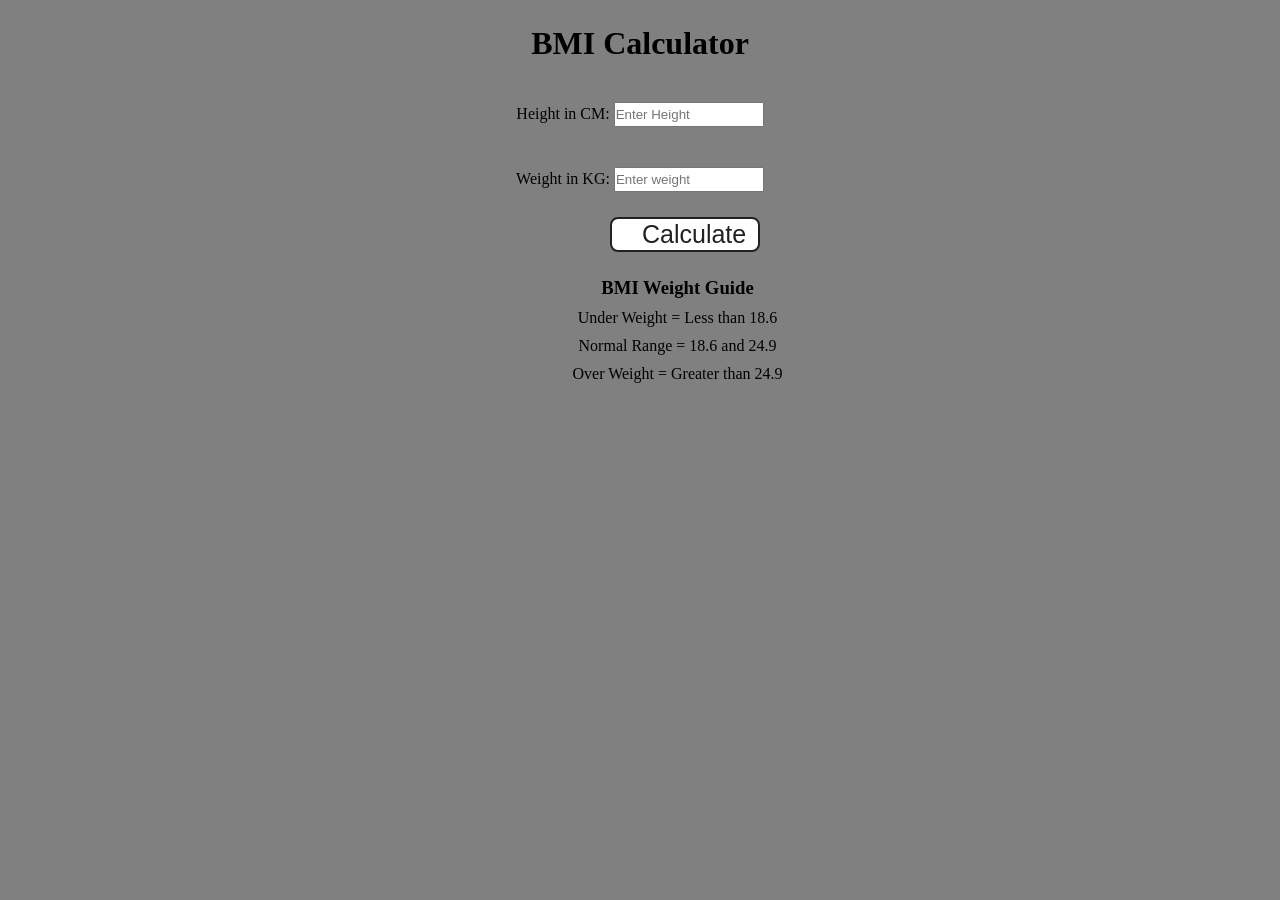
<file: projects/BMI calculator/index.html>
<!DOCTYPE html>
<html lang="en">
<head>
    <meta charset="UTF-8">
    <meta name="viewport" content="width=device-width, initial-scale=1.0">
    <link rel="stylesheet" href="style.css">
    <title>BMI Calculator</title>
</head>
<body>
    <div class="container">
        <h1>BMI Calculator</h1>
        <form>
            <p><label>Height in CM:</label>
            <input type="text" id="height" placeholder="Enter Height">
            </p>
            <p><label>Weight in KG:</label>
            <input type="text" id="weight" placeholder="Enter weight">
            </p>
            <button>Calculate</button>
            <div id="results"></div>
            <div id="weight-guide">
                <h3>BMI Weight Guide</h3>
                <p>Under Weight = Less than 18.6</p>
                <p>Normal Range = 18.6 and 24.9</p>
                <p>Over Weight = Greater than 24.9</p>
            </div>
        </form>

    </div>
</body>
<script src="script.js"></script>
</html>
</file>
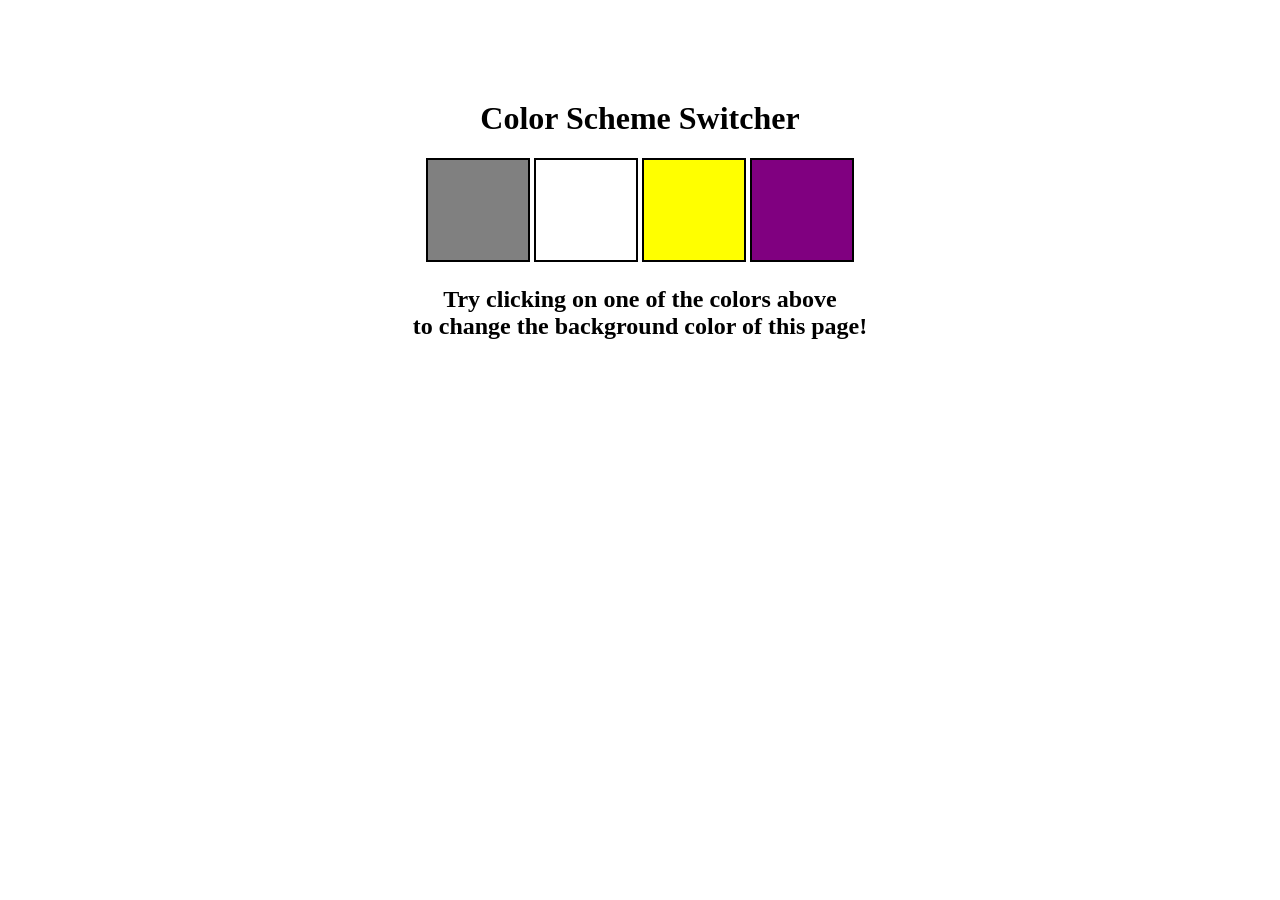
<file: projects/change color on click button/index.html>
<!DOCTYPE html>
<html lang="en">
<head>
    <meta charset="UTF-8">
    <meta name="viewport" content="width=device-width, initial-scale=1.0">
    <link rel="stylesheet" href="style.css">
    <title>Javascript Background Color Switcher</title>
</head>
<body>
    <div class="canvas">
        <h1>Color Scheme Switcher</h1>
        <span class="button" id="grey"></span>
        <span class="button" id="white"></span>
        <span class="button" id="yellow"></span>
        <span class="button" id="purple"></span>
        <h2>
            Try clicking on one of the colors above
            <span>to change the background color of this page!</span>
        </h2>

    </div>
  <script src="script.js"></script>

    
</body>
</html>
</file>
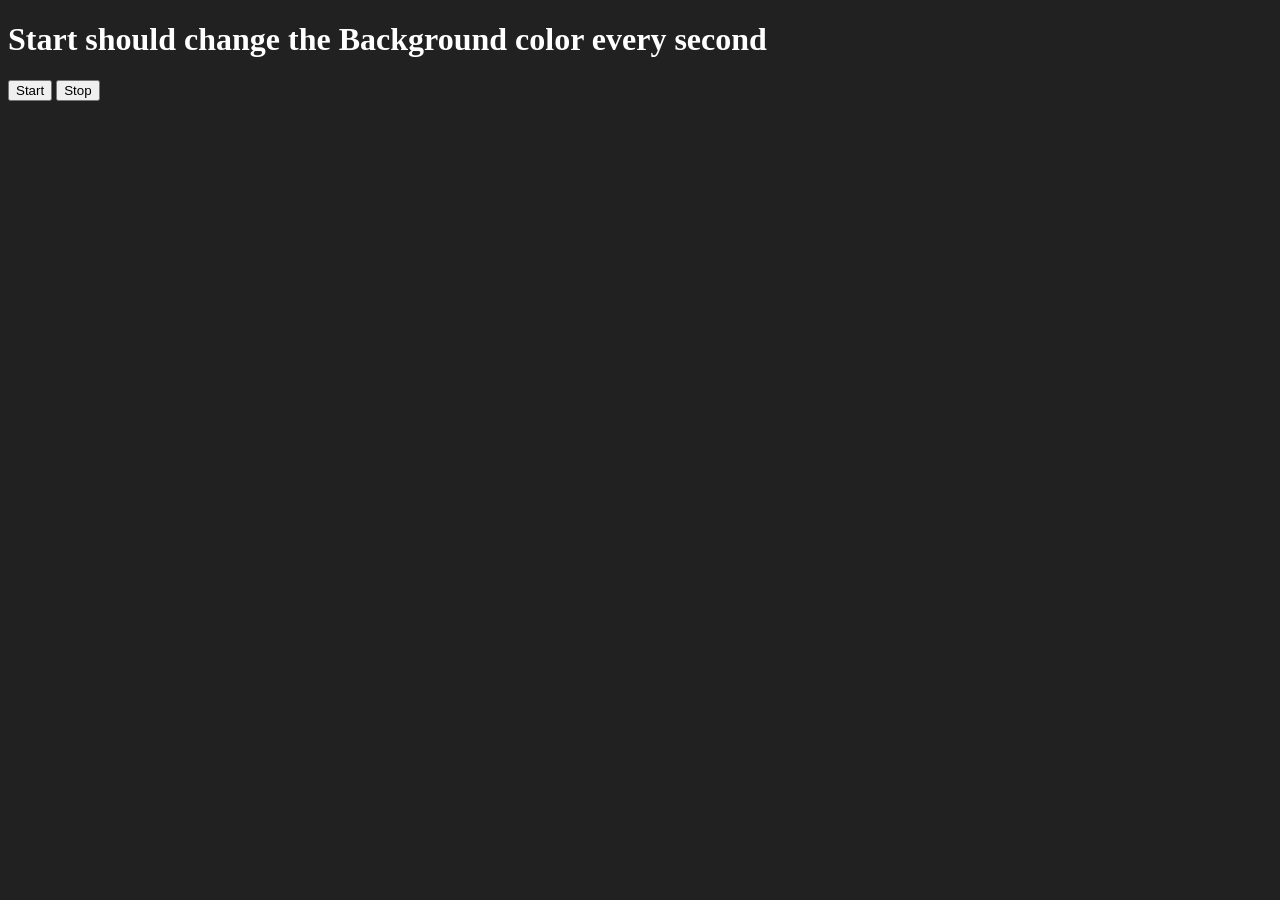
<file: projects/change Color randomly/index.html>
<!DOCTYPE html>
<html lang="en">
<head>
    <meta charset="UTF-8">
    <meta name="viewport" content="width=device-width, initial-scale=1.0">
    <title>Changing color randomly</title>
</head>
<body style="background-color: #212121; color: #fff">
    <h1>Start should change the Background color every second</h1>
    <button id="start">Start</button>
    <button id="stop">Stop</button>
    
</body>
<script src="script.js"></script>
</html>
</file>
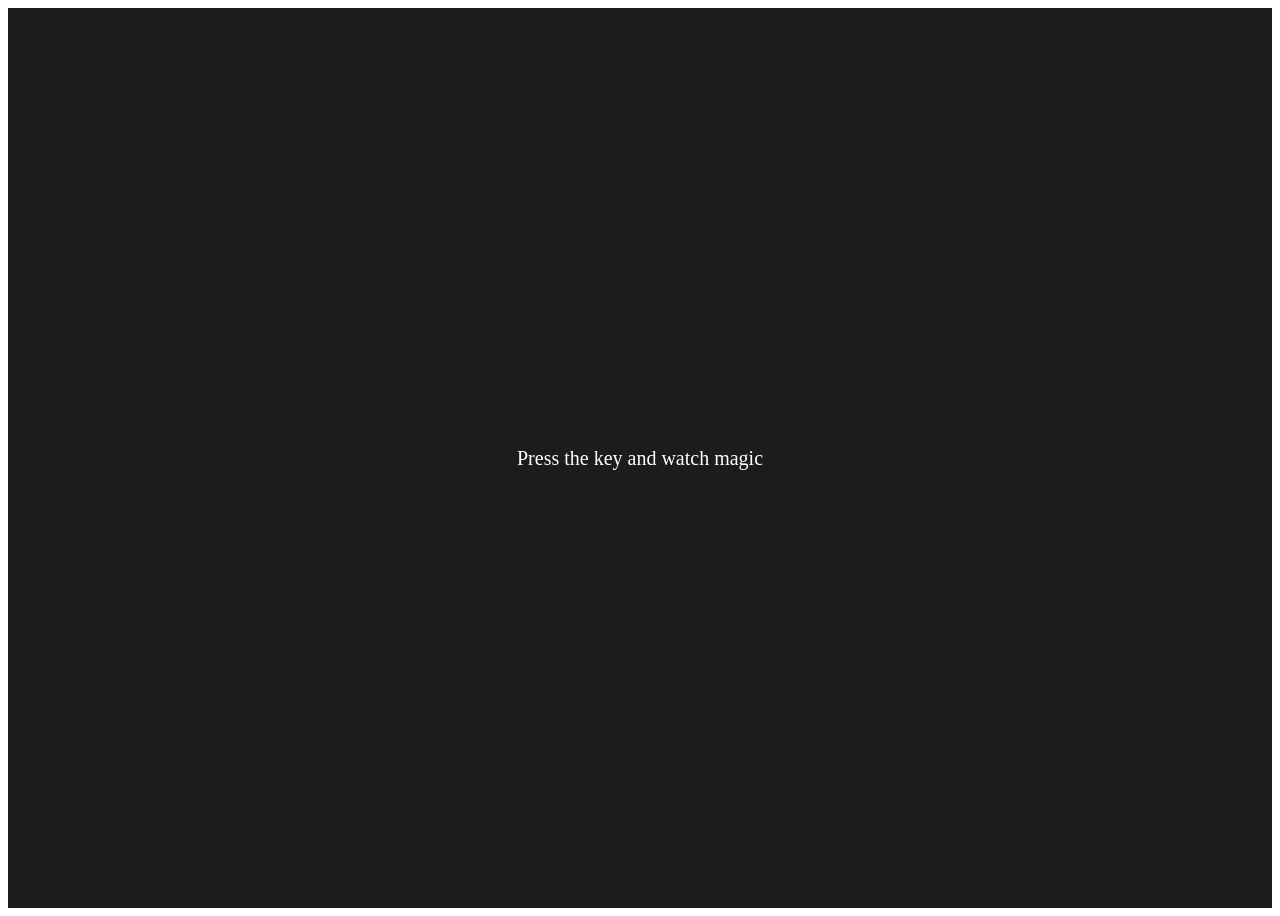
<file: projects/detect Key /index.html>
<!DOCTYPE html>
<html lang="en">
<head>
    <meta charset="UTF-8">
    <meta name="viewport" content="width=device-width, initial-scale=1.0">
    <title>Detects Key</title>
<style>
    .project{
        background-color : #1c1c1c;
        height : 100vh;
        text-align: center;
        justify-content : center;
        align-items : center;
        display : flex;
        color : #ffffff;
        font-size : 20px;
    }

    table,th,td{
        border : 1px solid #e7e7e7;
        padding : 5px;
    }

    .color{
        color : aliceblue;
        display : flex;
        flex-direction : row;
    }
</style>
</head>

<body>
    <div class="project">
        <div id="insert">
            <div class="key">Press the key and watch magic</div>
        </div>
    </div>
    
</body>
<script src="script.js"></script>
</html>
</file>
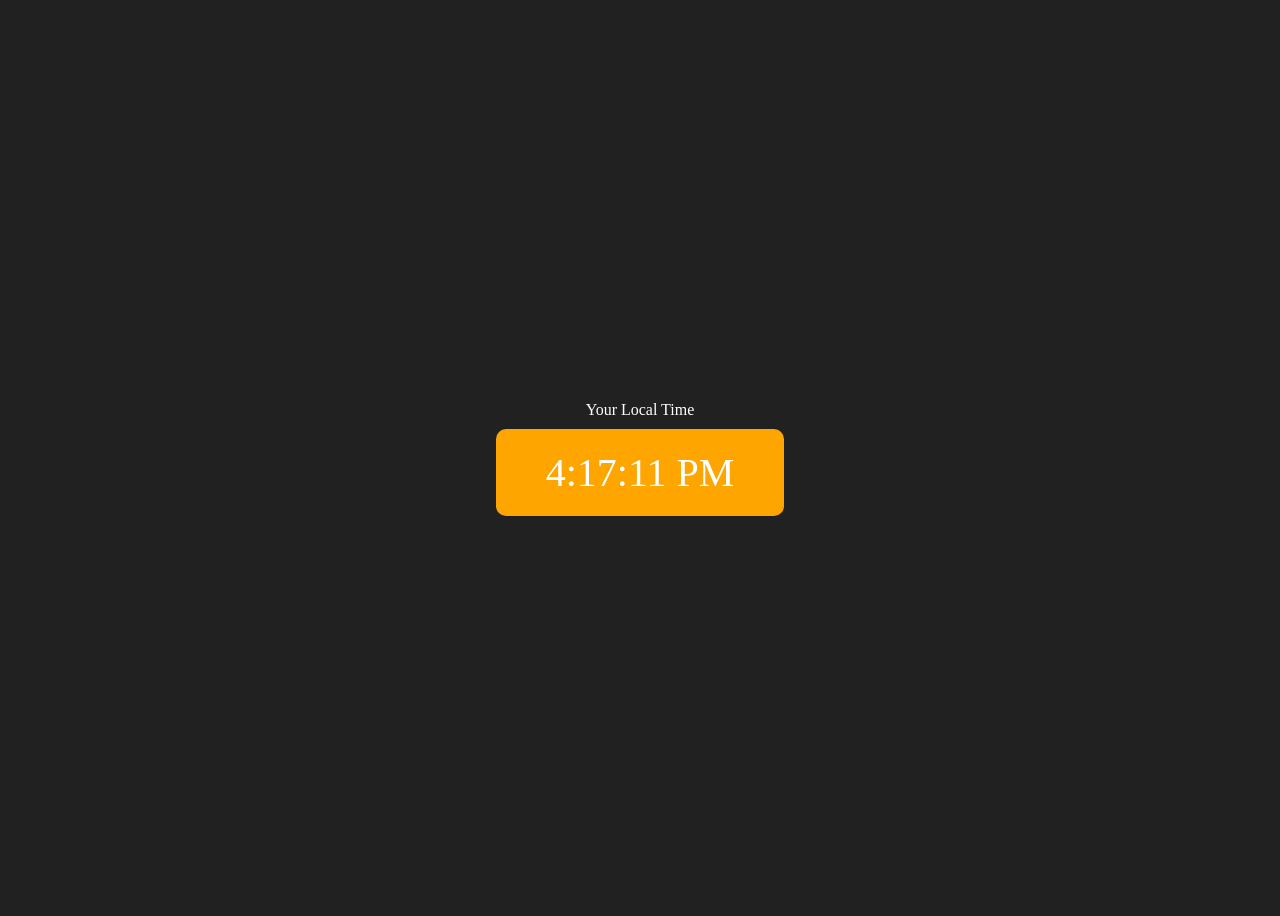
<file: projects/Digital clock/index.html>
<!DOCTYPE html>
<html lang="en">
<head>
    <meta charset="UTF-8">
    <meta name="viewport" content="width=device-width, initial-scale=1.0">
    <link rel="stylesheet" href="style.css">
    <title>Digital Clock</title>
</head>
<body>
    <div class="Center">
        <div id="banner"><span>Your Local Time</span></div>
        <div id="clock"></div>
    </div>
    <script src="script.js"></script>
</body>
</html>
</file>
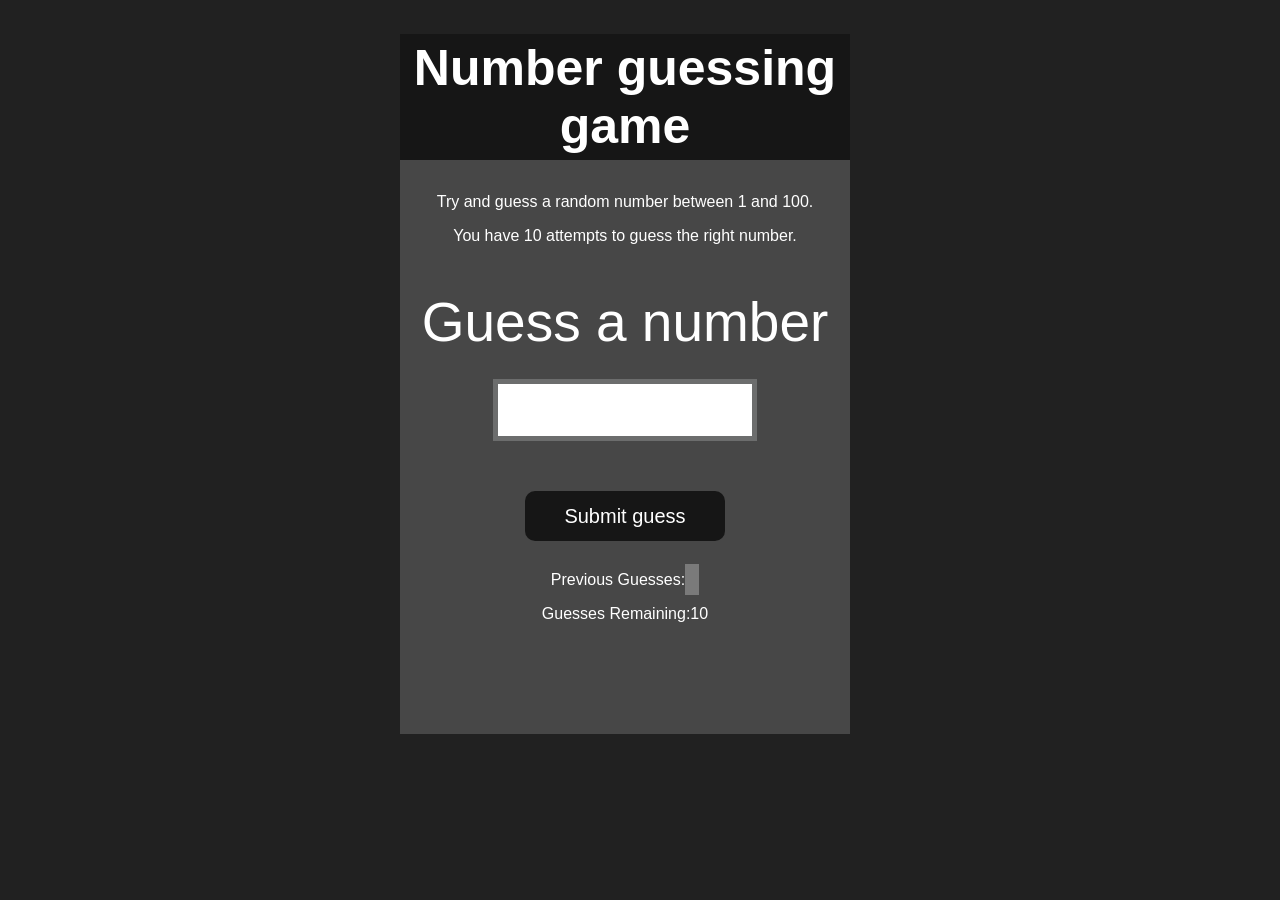
<file: projects/Guess the Number/index.html>
<!DOCTYPE html>
<html lang="en">
<head>
    <meta charset="UTF-8">
    <meta name="viewport" content="width=device-width, initial-scale=1.0">
    <link rel="stylesheet" href="style.css">
    <title>Guess the Number</title>
</head>
<body>
    <div id="wrapper">
        <h1>Number guessing game</h1>
        <p>Try and guess a random number between 1 and 100.</p>
        <p>You have 10 attempts to guess the right number.</p>
        <br>
        <form class="form">
            <label for="guessField" id="guess">Guess a number</label>
            <input type="text" id="guessField" class="guessField">
            <input type="submit" id="subt" value="Submit guess" class="guessSubmit">
        </form>

        <div class="resultParas">
            <p>Previous Guesses:<span class="guesses"></span></p>
            <p>Guesses Remaining:<span class="lastresult">10</span></p>
            <p class="lowOrHi"></p>
        </div>
    </div>
    <script src="script.js"></script>
</body>
</html>
</file>
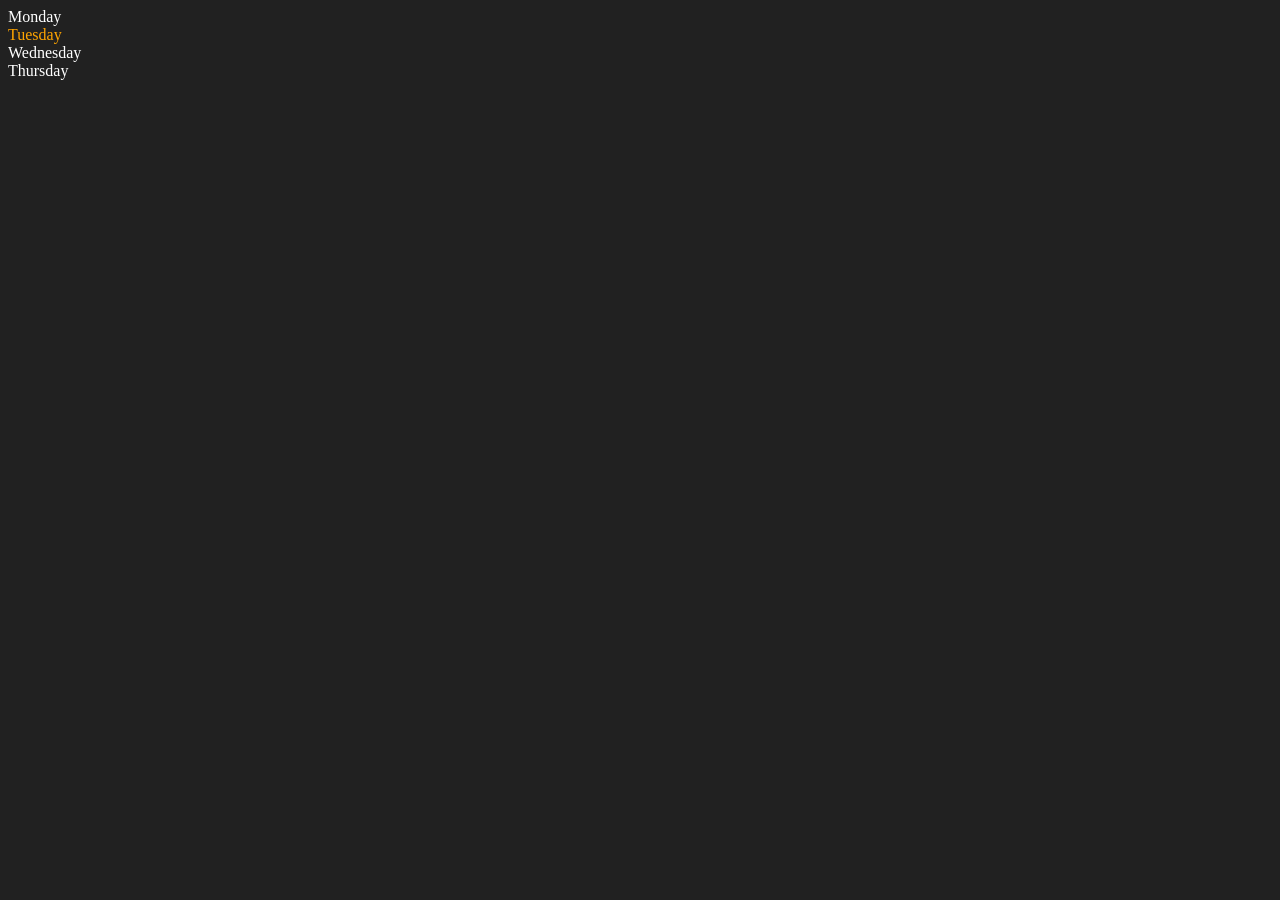
<file: 06_dom/2.html>
<!DOCTYPE html>
<html lang="en">
<head>
    <meta charset="UTF-8">
    <meta name="viewport" content="width=device-width, initial-scale=1.0">
    <title>DOM</title>
</head>
<body style="background-color: #212121; color:#fff;">
    <div class="parent">
        <!--this is comment-->
        <div class="day">Monday</div>
        <div class="day">Tuesday</div>
        <div class="day">Wednesday</div>
        <div class="day">Thursday</div>
    </div>
</body>
<script>
    const parent=document.querySelector('.parent')
   // console.log(parent);
   // console.log(parent.children);
   // console.log(parent.children[1].innerHTML);

    for (let i = 0; i < parent.children.length; i++) {
        console.log(parent.children[i].innerHTML);
        
    }
    parent.children[1].style.color = 'orange';
    // console.log(parent.firstElementChild);
    // console.log(parent.lastElementChild);
    const dayOne=document.querySelector('.day')
    console.log(dayOne);
    console.log(dayOne.parentElement)
    console.log(dayOne.nextElementSibling)

    console.log("NODES: ",parent.childNodes);
    

</script>
</html>
</file>
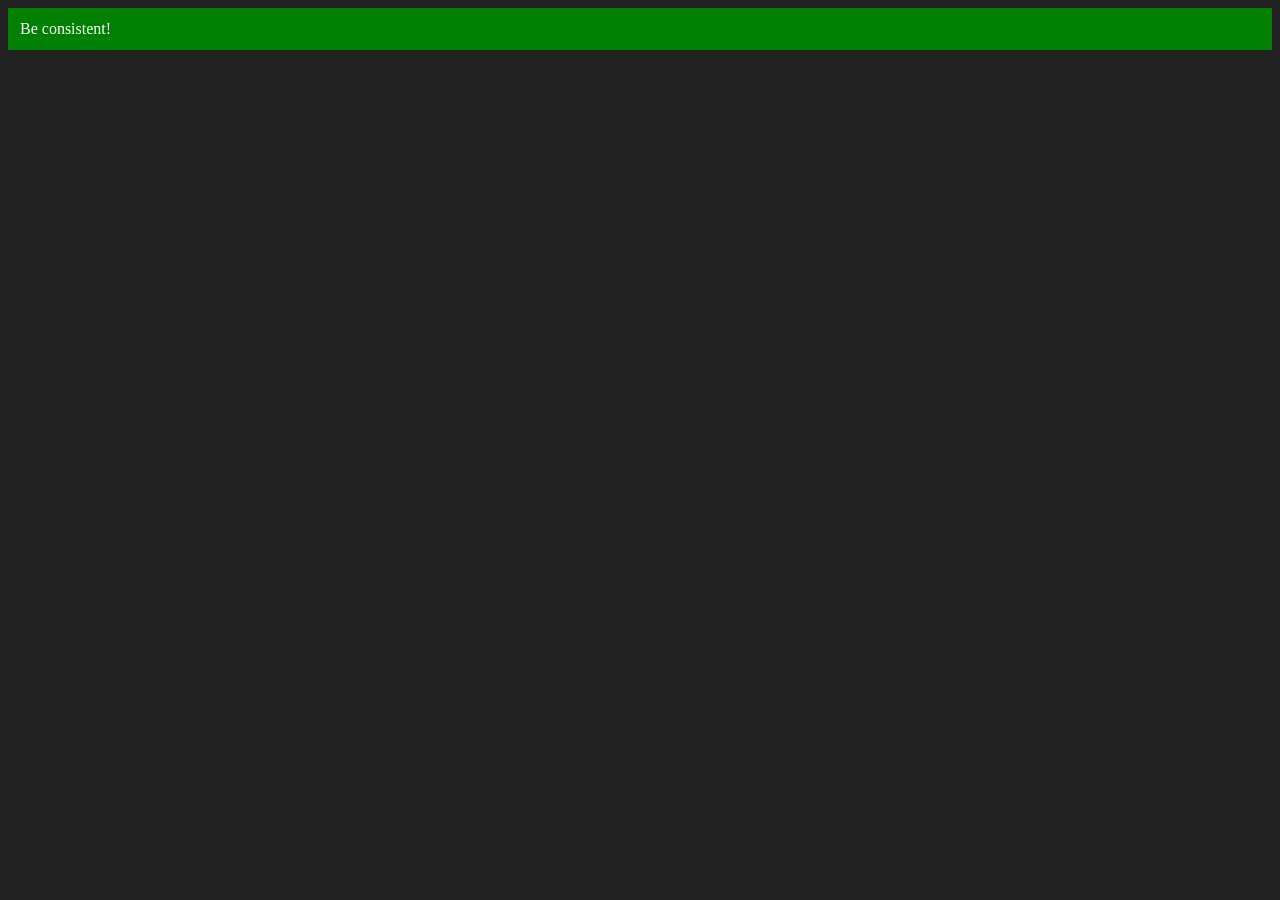
<file: 06_dom/3.html>
<!DOCTYPE html>
<html lang="en">
<head>
    <meta charset="UTF-8">
    <meta name="viewport" content="width=device-width, initial-scale=1.0">
    <title>DOM</title>
</head>
<body style="background-color: #212121; color:#fff">
    
</body>
<script>
    const div=document.createElement('div')
    console.log(div);
    div.className="main";
    div.id=Math.floor(Math.random()*10)+1;
    div.setAttribute("title","generated title")
    div.style.backgroundColor="green";
    div.style.padding="12px";
    //div.innerText="Be consistent!"
    const addText=document.createTextNode("Be consistent!")
    div.appendChild(addText)
    document.body.appendChild(div)
</script>
</html>
</file>
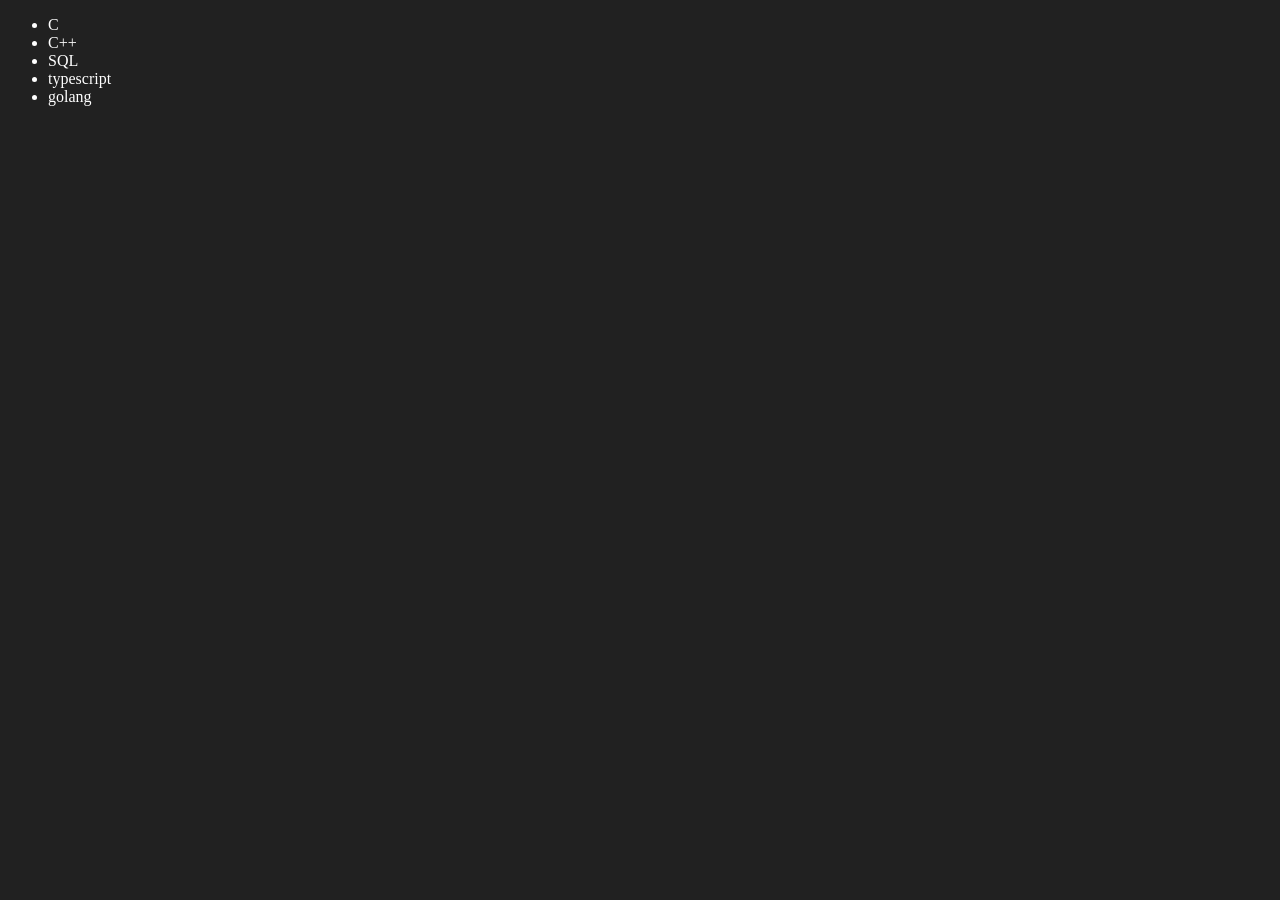
<file: 06_dom/4.html>
<!DOCTYPE html>
<html lang="en">
<head>
    <meta charset="UTF-8">
    <meta name="viewport" content="width=device-width, initial-scale=1.0">
    <title>DOM</title>
</head>
<body style="background-color: #212121; color:#fff">
    <ul class="language">
        <li>Javascript</li>
        <li>C++</li>
    </ul>
</body>

<script>
    function addLanguage(langName){
        const li=document.createElement('li');
        li.innerHTML=`${langName}`
        document.querySelector('.language').appendChild(li)
    }
    addLanguage("python")
    addLanguage("typescript")

    //optimized way
    function addOptiLang(langName){
       const li= document.createElement('li')
       li.appendChild(document.createTextNode(langName))
       document.querySelector(".language").appendChild(li);
    }
    addOptiLang('golang')
    addOptiLang('ruby')


    //Edit
    const secondLang=document.querySelector('li:nth-child(3)')
    const newli=document.createElement('li')
    newli.appendChild(document.createTextNode('SQL'));
    secondLang.replaceWith(newli)

    //edit
    const firstLang=document.querySelector('li:first-child')
    firstLang.outerHTML='<li>C</li>'
   
    //remove
    const lastlang=document.querySelector('li:last-child')
    lastlang.remove();



</script>
</html>
</file>
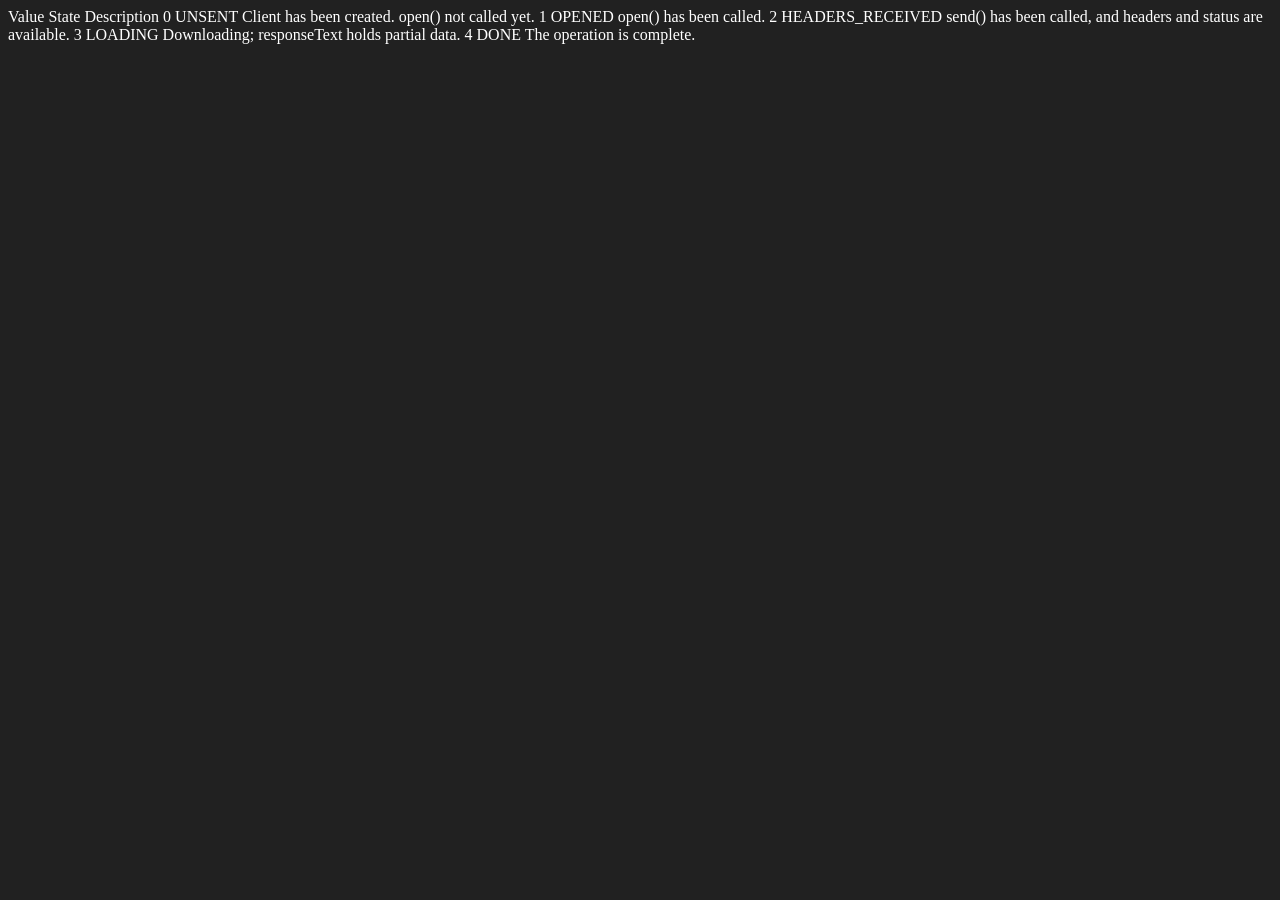
<file: 08_advance/apiRequest.html>
<!DOCTYPE html>
<html lang="en">
<head>
    <meta charset="UTF-8">
    <meta name="viewport" content="width=device-width, initial-scale=1.0">
    <title>API</title>
</head>
<body style="background-color: #212121; color:#ffffff">
    Value	State	Description
0	UNSENT	Client has been created. open() not called yet.
1	OPENED	open() has been called.
2	HEADERS_RECEIVED	send() has been called, and headers and status are available.
3	LOADING	Downloading; responseText holds partial data.
4	DONE	The operation is complete.

    
</body>
<script>
    const url = 'https://api.github.com/users';
    const xhr= new XMLHttpRequest();
    xhr.open('GET',url);
    xhr.onreadystatechange = function(){
        console.log(xhr.readyState);
        if(xhr.readyState === 4)
    {
        const data =JSON.parse(this.responseText);
        console.log(data);
        console.log(data[0]);
    }
    }
    xhr.send();

</script>
</html>
</file>
<file: projects/BMI calculator/style.css>
* {
    margin: 0;
    padding: 0;
    box-sizing: border-box;
}
html,body{
    padding:0;
    margin:0;
    text-align:center;
    box-sizing: border-box;
    
}
.container{
    width: 100%;
    min-height: 100vh;
    background-color:gray;
    
}

#height,#weight
{
    width:150px;
    height:25px;
    margin-top:30px;
}

#weight-guide{
    margin-left : 75px;
    margin-top :25px;
    
}

#results{
    font-size: 35px;
    margin-left: 90px;
    margin-top: 20px;
    color: rgb(241,241,241);
}

button{
    width: 150px;
    height: 35px;
    margin-left:90px;
    margin-top:25px;
    background-color: #fff;
    padding: 1px 30px;
    border-radius: 8px;
    color: #212121;
    text-decoration: none;
    border: 2px solid #212121;
    font-size:25px;
}

h1{
   
    padding-top: 25px;
}

p{
    margin-top:10px;
    
}
</file>
<file: projects/change color on click button/style.css>
html{
    margin:0;
}

span{
    display:block;
}
.canvas{
    margin:100px auto 100px;
    width:80%;
    text-align:center;
}

.button{
    width: 100px;
    height: 100px;
    border: solid black 2px;
    display: inline-block;
}
#grey{
    background:grey;
}

#white{
    background:white;
}
#blue{
    background:blue;
}
#yellow{
    background:yellow;
}
#purple{
    background:purple;
}
</file>
<file: projects/Digital clock/style.css>
body{
    background-color: #212121;
    color:#fff;
}

.Center{
    display:flex;
    height:100vh;
    justify-content: center;
    align-items: center;
    flex-direction: column;
}

#clock{
    font-size: 40px;
    background-color: orange;
    padding: 20px 50px;
    margin-top: 10px;
    border-radius: 10px;
}
</file>
<file: projects/Guess the Number/style.css>
html{
    font-family: sans-serif;
}

body{
    width: 300px;
    max-width: 750px;
    min-width: 480px;
    margin: 0 auto;
    background-color: #212121;
}

.lastResult{
    color:white;
    padding: 7px;
}

.guesses{
    color: white;
    padding: 7px;
}

button{
    background-color: #141414;
    color:#fff;
    width: 250px;
    height: 50px;
    border-radius: 25px;
    font-size: 30px;
    border-style: none;
    margin-top: 30px;
}

#subt{
    background-color:#161616;
    color:#ffffff;
    width: 200px;
    height: 50px;
    border-radius: 10px;
    font-size: 20px;
    border-style: none;
    margin-top: 50px;
    margin-bottom:20px;
}

#guessField{
    color:black;
    width: 250px;
    height: 50px;
    font-size: 30px;
    border-style:none;
    margin-top: 25px;
    border:5px solid #6c6d6d;
    text-align:center;
}

#guess{
    font-size: 55px;
    margin-top:120px;
    color:#fff;
}

.guesses{
    background-color:#7a7a7a;
}

#wrapper{
    box-sizing: border-box;
    text-align:center;
    width:450px;
    height:700px;
    background-color: #474747;
    color:#fff;
    font-size:25px;
}

h1{
    background-color: #161616;
    color:#fff;
    text-align:center;
    padding-top:5px; 
    padding-bottom:5px;
}

p{
    font-size: 16px;
    text-align:center;
    margin-top:10px;
}
</file>
